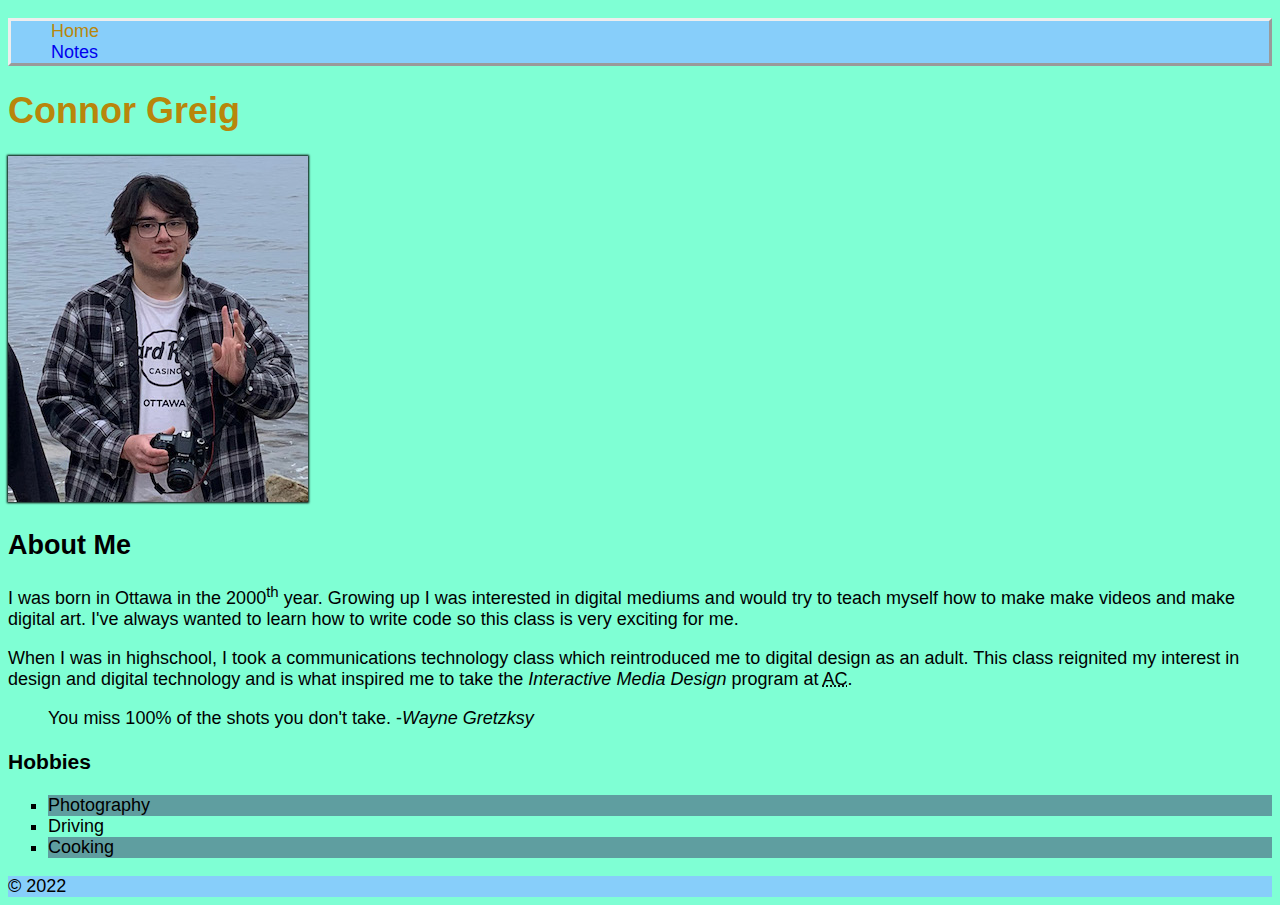
<file: index.html>
<!DOCTYPE html>
<html lang="en">
<head>
    <meta charset="UTF-8">
    <meta http-equiv="X-UA-Compatible" content="IE=edge">
    <meta name="viewport" content="width=device-width, initial-scale=1.0">
    <title>HTML-Assignment</title>
    <link href="css/main.css" rel="stylesheet">

</head>
<body>
    <header>
        <nav>
        <ul>
            <li>Home</li>
            <li><a href=notes.html>Notes</a></li>
        </ul>
      </nav>
      </header>
    
    <h1 class="site-title">Connor Greig</h1>

<img id="my-image" src="images/me.jpg" alt="Connor Greig" width= "300">

    <article>
<h2>About Me</h2>
    <p>
        I was born in Ottawa in the 2000<sup>th</sup> year. Growing up I was interested in digital mediums and would try to teach myself how to make make videos and make digital art. I've always wanted to learn how to write code so this class is very exciting for me.
    </p>
    <p>
        When I was in highschool, I took a communications technology class which reintroduced me to digital design as an adult. This class reignited my interest in design and digital technology and is what inspired me to take the <em>Interactive Media Design</em> program at <abbr title="Algonquin College">AC</abbr>. 
    </p>
</article>

<blockquote>You miss 100% of the shots you don't take. -<cite>Wayne Gretzksy</cite></blockquote>


<div>
<h3>Hobbies</h3>
<ul class="hobbies">
    <lI>Photography </lI>
    <li>Driving</li>
    <li>Cooking</li>
</ul>

    <footer>
        &copy; 2022</footer>
</div>

</body>

</html>
</file>
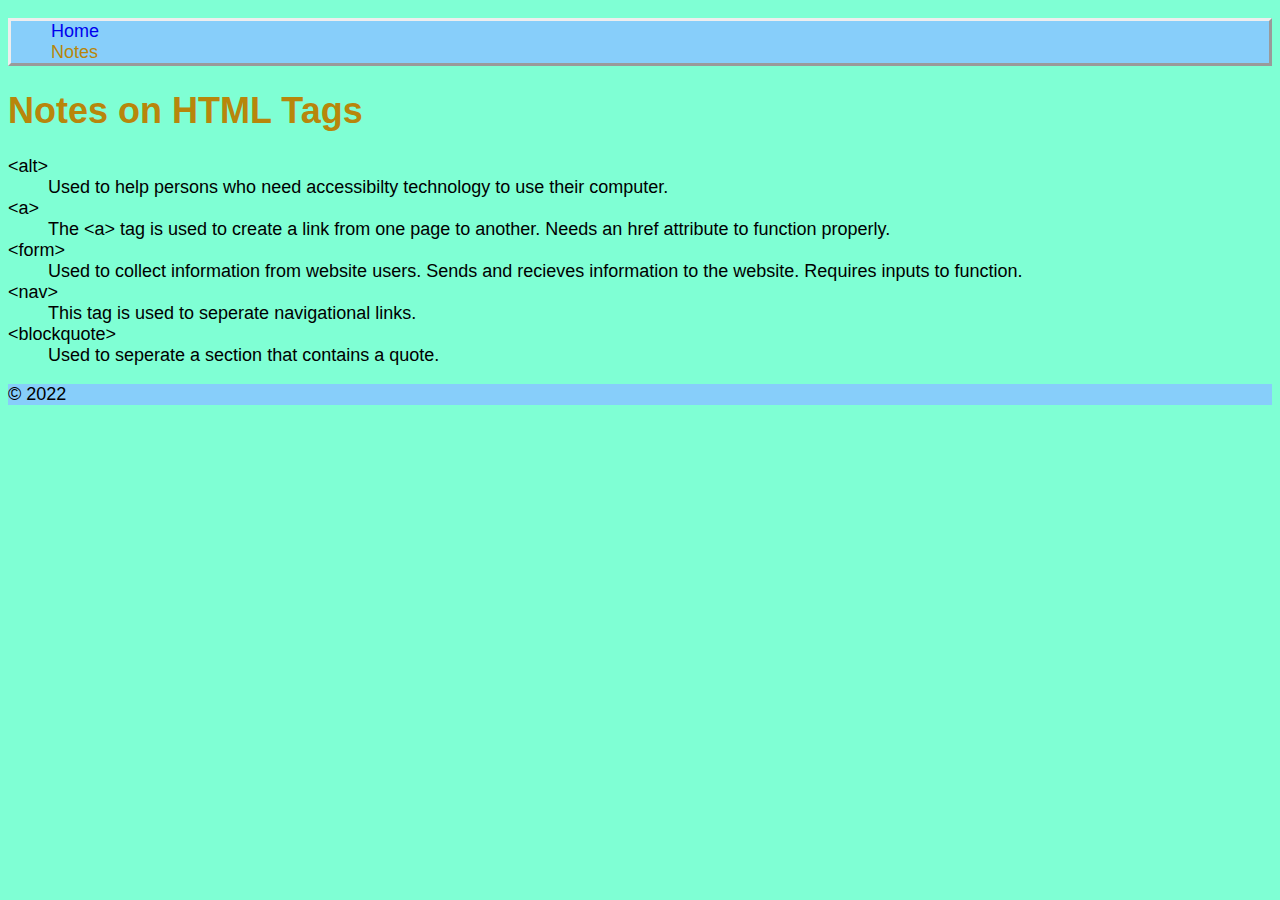
<file: notes.html>
<!DOCTYPE html>
<html lang="en">
<head>
    <meta charset="UTF-8">
    <meta http-equiv="X-UA-Compatible" content="IE=edge">
    <meta name="viewport" content="width=device-width, initial-scale=1.0">
    <title>Notes</title>
    <link href="css/main.css" rel="stylesheet">

</head>
<body>
    <header>
    <nav>
        <ul>
            <li>
                <a href="index.html">Home</a></li>
                <li>Notes</li>
        </ul>
      </nav>
      </header>

      <h1 class="site-title">Notes on HTML Tags</h1>
    <dl>
        <dt>&lt;alt&gt;</dt>
        <dd>Used to help persons who need accessibilty technology to use their computer.</dd>

        <dt>&lt;a&gt;</dt>
        <dd>The &lt;a&gt; tag is used to create a link from one page to another. Needs an href attribute to function properly. </dd>

        <dt>&lt;form&gt;</dt>
        <dd>Used to collect information from website users. Sends and recieves information to the website. Requires inputs to function. </dd>

        <dt>&lt;nav&gt;</dt>
        <dd>This tag is used to seperate navigational links.</dd>
        
        <dt>&lt;blockquote&gt;</dt>
        <dd>Used to seperate a section that contains a quote. </dd>

      </dl>
      
      <footer>&copy; 2022</footer>


</body>
</html>
</file>
<file: css/main.css>
/* This isn't a comment! */

body {
    background-color:aquamarine;
    font-family: Arial, Helvetica, sans-serif;
    font-size: 18px;
}

header, footer {
    background-color: lightskyblue;
}

.site-title {
    color:darkgoldenrod;   
}

#my-image {
    box-shadow: 0 0 2px 1px black;
}

.hobbies {
    list-style-type: square;   
}

div ul li:nth-child(odd) {
background-color: cadetblue;
}

nav ul {
    list-style-type: none; border-style:outset; border-width:medium; color:darkgoldenrod;
}

nav ul li a {
    text-decoration: none;
}

a:visited {
    color: darkgoldenrod;
}

a:hover {
    color:darkcyan
}

a:active {
    color: gold;
}
</file>
